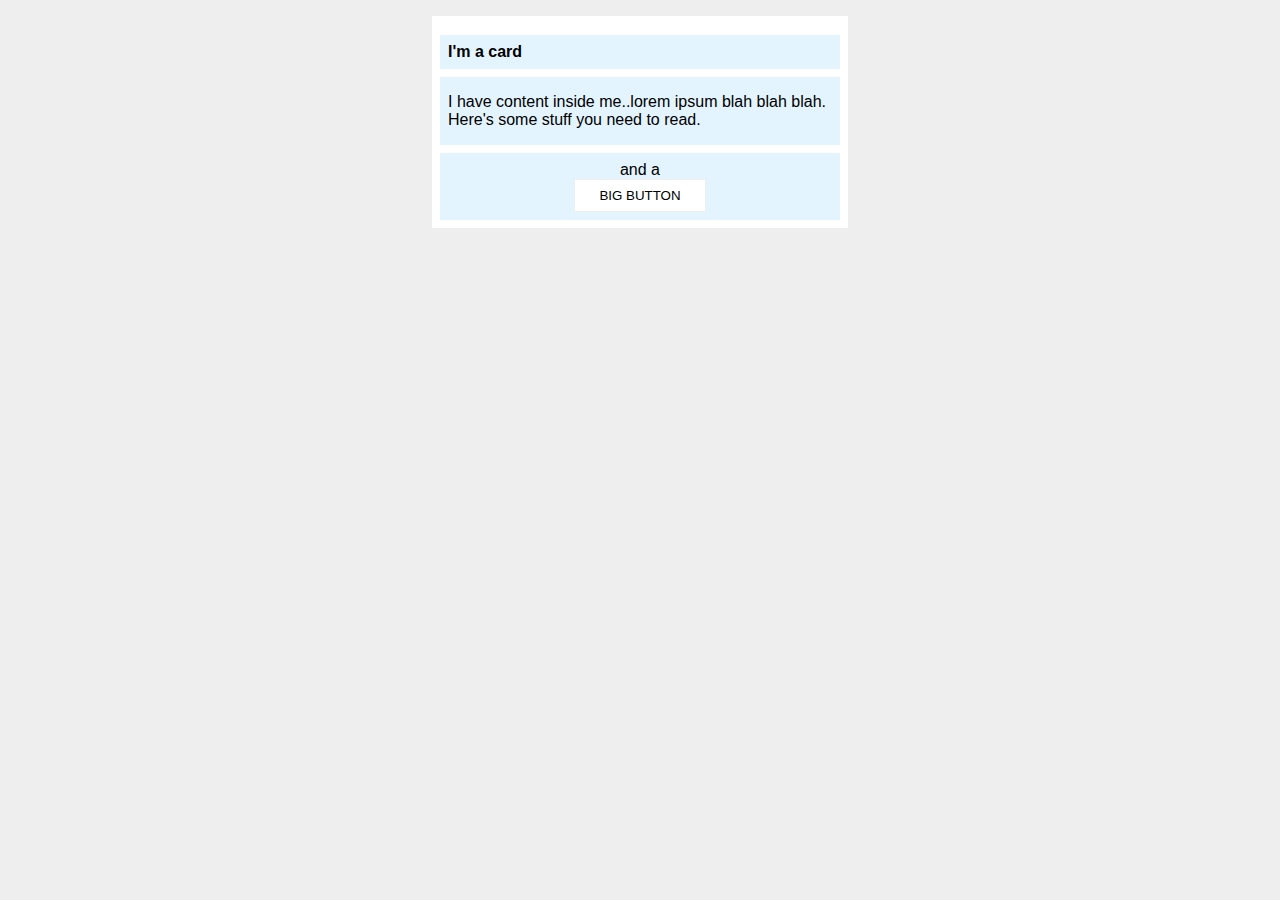
<file: foundations/block-and-inline/02-margin-and-padding-2/index.html>
<!DOCTYPE html>
<html lang="en">
  <head>
    <meta charset="UTF-8">
    <meta http-equiv="X-UA-Compatible" content="IE=edge">
    <meta name="viewport" content="width=device-width, initial-scale=1.0">
    <title>Margin and Padding exercise 2</title>
    <link rel="stylesheet" href="style.css">
  </head>
  <body>
    <div class="card">
      <h1 class="title">I'm a card</h1>
      <div class="content">I have content inside me..lorem ipsum blah blah blah. Here's some stuff you need to read.</div>
      <div class="button-container">and a <div><button>BIG BUTTON</button></div></div>
    </div>
  </body>
</html>
</file>
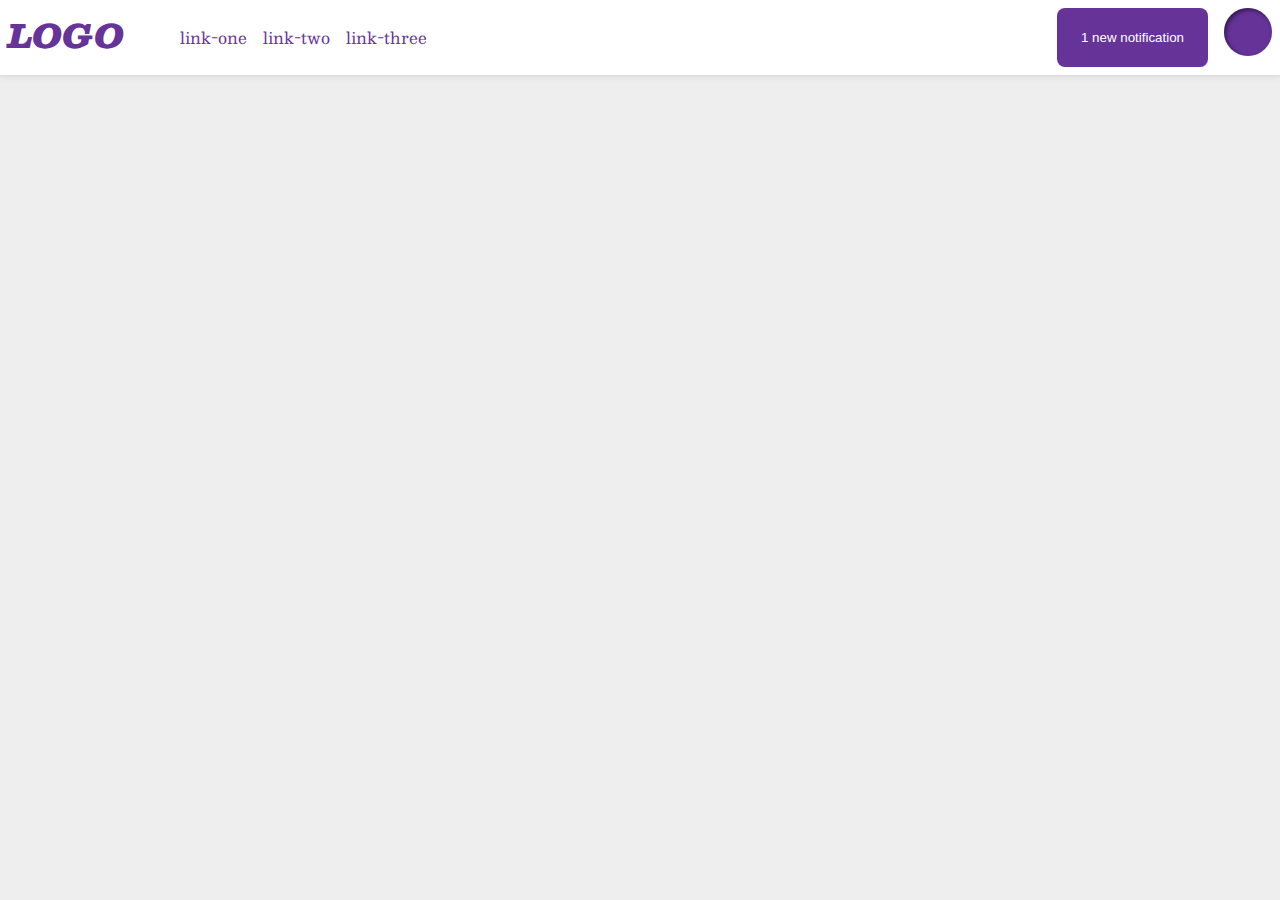
<file: foundations/flex/03-flex-header-2/index.html>
<!DOCTYPE html>
<html lang="en">

<head>
  <meta charset="UTF-8">
  <meta http-equiv="X-UA-Compatible" content="IE=edge">
  <meta name="viewport" content="width=device-width, initial-scale=1.0">
  <title>Flex Header 2</title>
  <link rel="stylesheet" href="style.css">
</head>

<body>
  <div class="header">
    <div class="left-items">
      <div class="logo">
        LOGO
      </div>

      <ul class="links">
        <li><a href="https://google.com">link-one</a></li>
        <li><a href="https://google.com">link-two</a></li>
        <li><a href="https://google.com">link-three</a></li>
      </ul>
    </div>
    <div class="right-items">
      <button class="notifications">
        1 new notification
      </button>
      <div class="profile-image"></div>
    </div>
  </div>
</body>

</html>
</file>
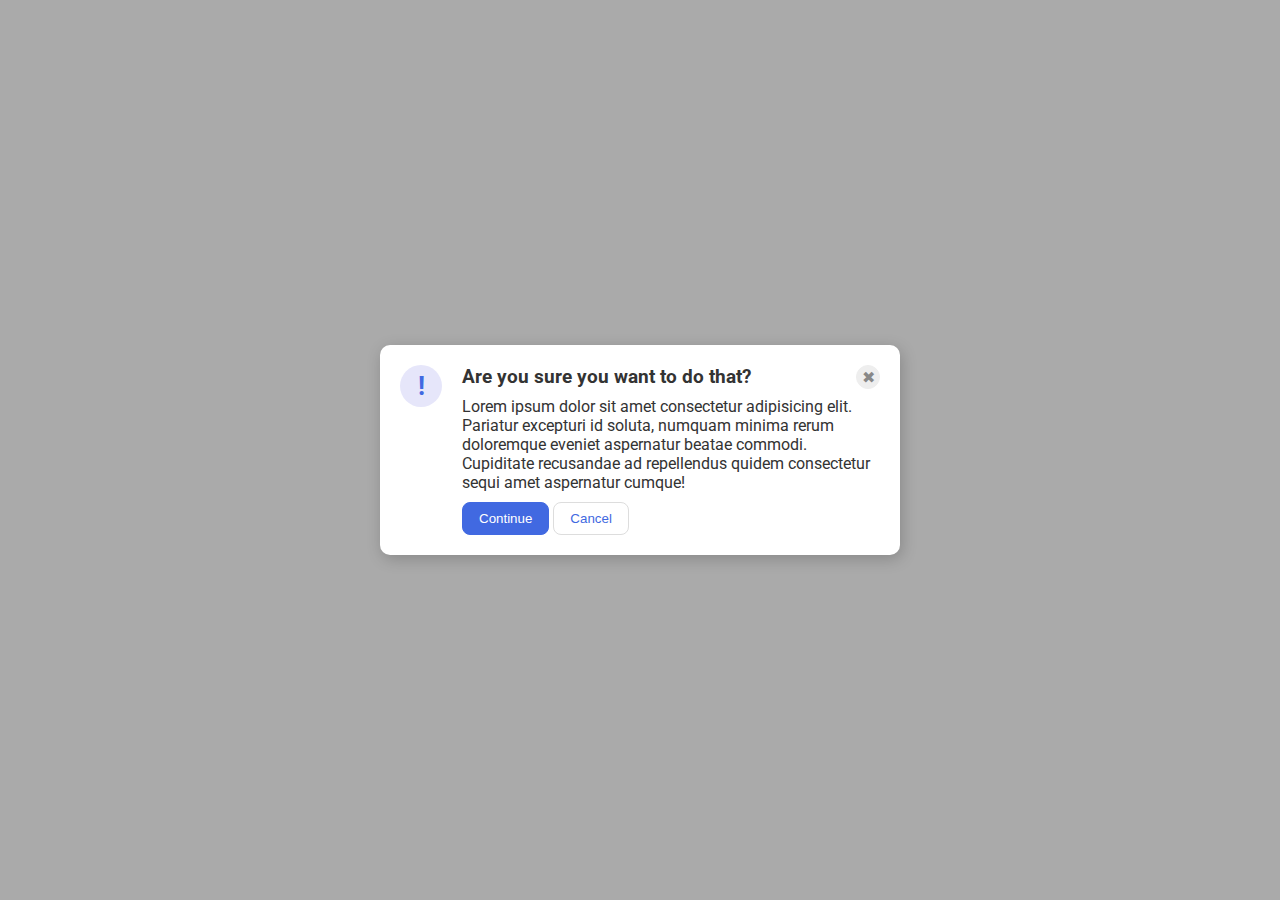
<file: foundations/flex/05-flex-modal/index.html>
<!DOCTYPE html>
<html lang="en">

<head>
  <meta charset="UTF-8">
  <meta http-equiv="X-UA-Compatible" content="IE=edge">
  <meta name="viewport" content="width=device-width, initial-scale=1.0">
  <link rel="stylesheet" href="style.css">
  <title>Modal</title>
</head>

<body>
  <div class="modal">

    <div class="icon">!</div>

    <div class="cont">
      <div class="top">
        <div class="header">Are you sure you want to do that?</div>
        <button class="close-button">✖</button>
      </div>

      <div class="text">Lorem ipsum dolor sit amet consectetur adipisicing elit. Pariatur excepturi id soluta, numquam
        minima rerum doloremque eveniet aspernatur beatae commodi. Cupiditate recusandae ad repellendus quidem
        consectetur sequi amet aspernatur cumque!</div>
      <button class="continue">Continue</button>
      <button class="cancel">Cancel</button>
    </div>

  </div>
</body>

</html>
</file>
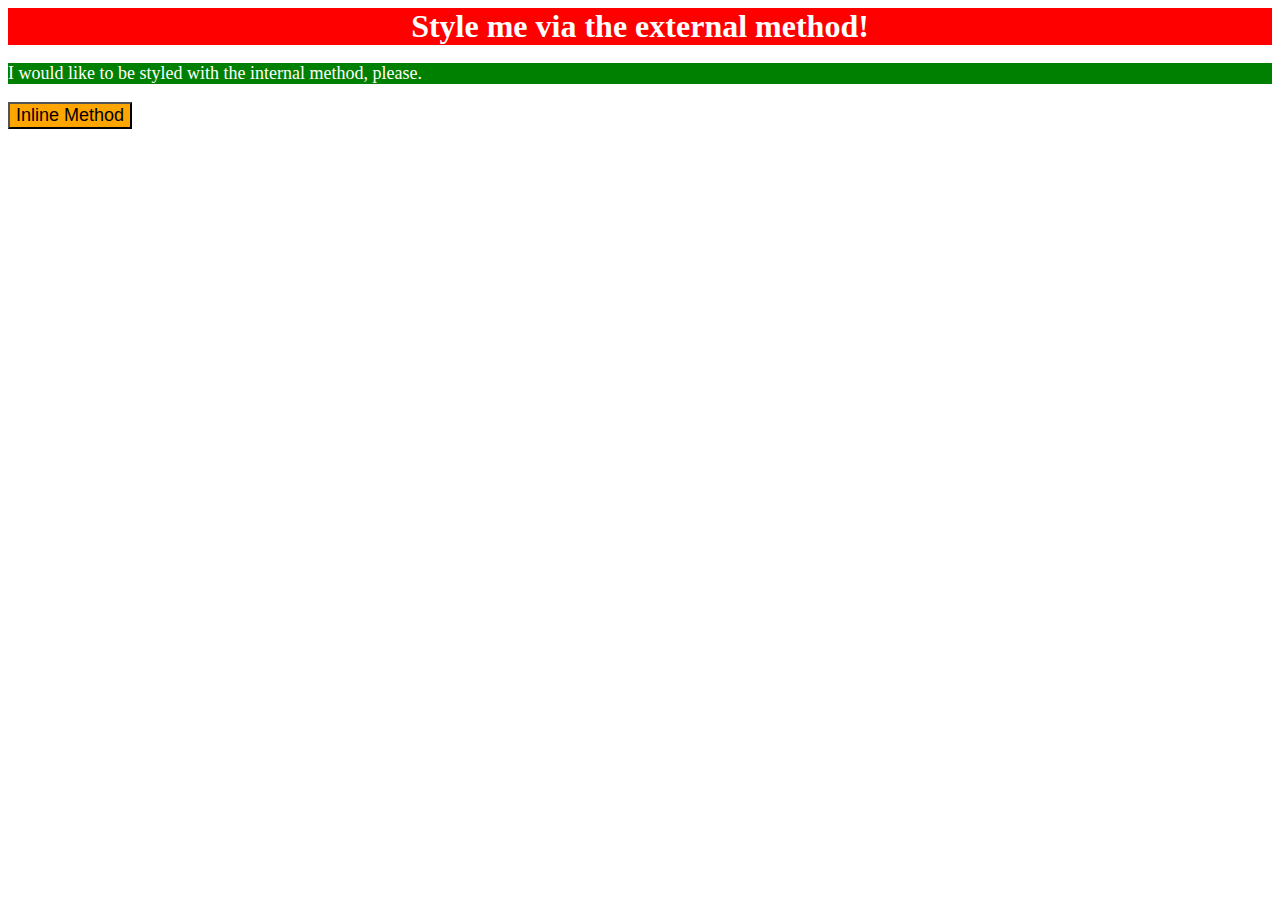
<file: foundations/intro-to-css/01-css-methods/index.html>
<!DOCTYPE html>
<html lang="en">
  <head>
    <meta charset="UTF-8">
    <meta http-equiv="X-UA-Compatible" content="IE=edge">
    <meta name="viewport" content="width=device-width, initial-scale=1.0">
    <title>Methods for Adding CSS</title>
    <link rel="stylesheet" href="styles.css">
    <style>
      p{
        background-color: green;
        color: white;
        font-size: 18px;

      }
    </style>
  </head>
  <body>
    <div> Style me via the external method!</div>
    <p >I would like to be styled with the internal method, please.</p>
    <button style="background-color: orange;font-size: 18px;">Inline Method</button>
  </body>
</html>
</file>
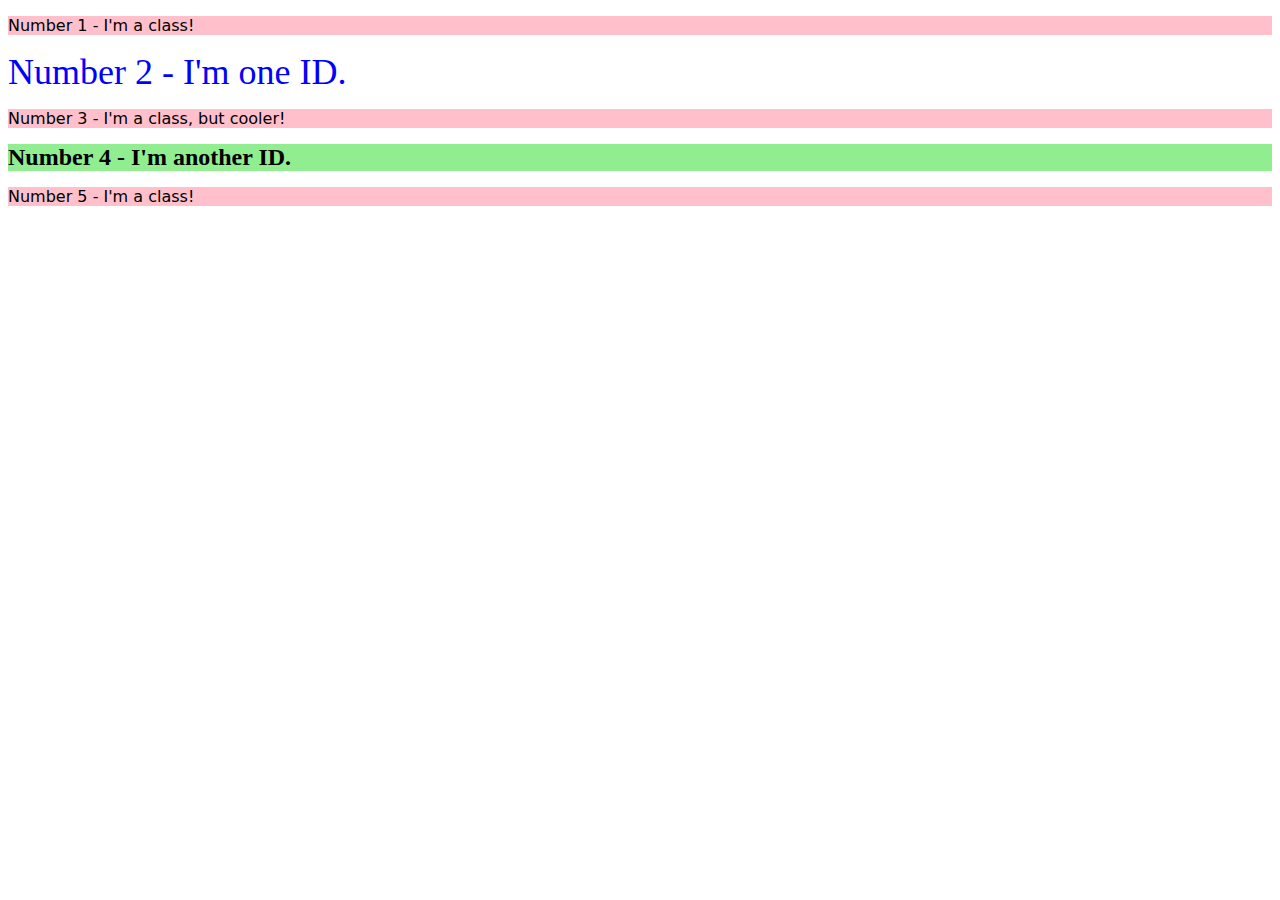
<file: foundations/intro-to-css/02-class-id-selectors/index.html>
<!DOCTYPE html>
<html lang="en">
  <head>
    <meta charset="UTF-8">
    <meta http-equiv="X-UA-Compatible" content="IE=edge">
    <meta name="viewport" content="width=device-width, initial-scale=1.0">
    <title>Class and ID Selectors</title>
    <link rel="stylesheet" href="style.css">
  </head>
  <body>
    <p class="odd">Number 1 - I'm a class!</p>
    <div id="two">Number 2 - I'm one ID.</div>
    <p class="third odd">Number 3 - I'm a class, but cooler!</p>
    <div id="four">Number 4 - I'm another ID.</div>
    <p class="odd">Number 5 - I'm a class!</p>
  </body>
</html>
</file>
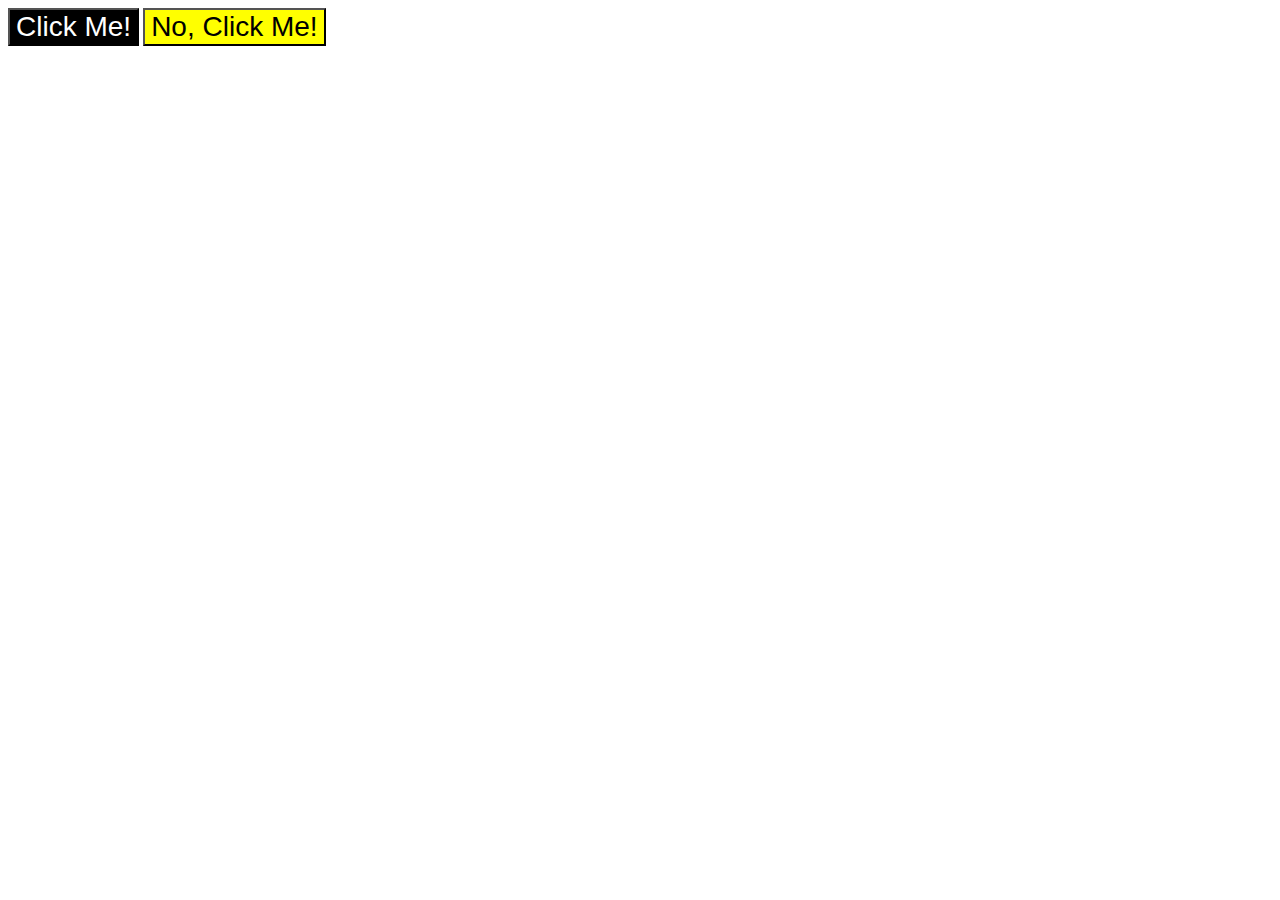
<file: foundations/intro-to-css/03-grouping-selectors/index.html>
<!DOCTYPE html>
<html lang="en">
  <head>
    <meta charset="UTF-8">
    <meta http-equiv="X-UA-Compatible" content="IE=edge">
    <meta name="viewport" content="width=device-width, initial-scale=1.0">
    <title>Grouping Selectors</title>
    <link rel="stylesheet" href="style.css">
  </head>
  <body>
    <button class="first">Click Me!</button>
    <button class="second" >No, Click Me!</button>
  </body>
</html>
</file>
<file: foundations/block-and-inline/02-margin-and-padding-2/style.css>
body {
  background: #eee;
  font-family: sans-serif;

}

.card {
  width: 400px;
  background: #fff;
  margin: 16px auto;
  padding: 8px;
}

.title {

  background: #e3f4ff;
  margin-bottom: 8px;
  font-size: 16px;
  padding: 8px;
}

.content {
  background: #e3f4ff;
  margin-bottom: 8px;
  padding : 16px 8px;
}

.button-container {
  background: #e3f4ff;
 text-align: center;
 padding: 8px;
  
}

button {
  background: white;
  border: 1px solid #eee;
  padding: 8px 24px;
  

}
</file>
<file: foundations/flex/03-flex-header-2/style.css>
/* this is some magical font-importing.  
you'll learn about it later. */
@import url('https://fonts.googleapis.com/css2?family=Besley:ital,wght@0,400;1,900&display=swap');

body {
  margin: 0;
  background: #eee;
  font-family: Besley, serif;
}

.header {
  background: white;
  border-bottom: 1px solid #ddd;
  box-shadow: 0 0 8px rgba(0,0,0,.1);
  display: flex;
  justify-items: center;
  justify-content: space-between;
  padding: 8px;
  
}



.profile-image {
  background: rebeccapurple;
  box-shadow: inset 2px 2px 4px rgba(0,0,0,.5);
  border-radius: 50%;
  width: 48px;
  height: 48px;
}

.logo {
  color: rebeccapurple;
  font-size: 32px;
  font-weight: 900;
  font-style: italic;
}

.left-items, .right-items{
display: flex;
justify-content: center;
gap: 16px;

}


button {
  border: none;
  border-radius: 8px;
  background: rebeccapurple;
  color: white;
  padding: 8px 24px;
}

a {
  /* this removes the line under our links */
  text-decoration: none;
  color: rebeccapurple;
 
  
}

ul {
  list-style-type: none;
  display: flex;
  gap: 16px;

}
</file>
<file: foundations/flex/05-flex-modal/style.css>
@import url('https://fonts.googleapis.com/css2?family=Roboto:wght@400;700&display=swap');

html, body {
  height: 100%;
}

body {
  font-family: Roboto, sans-serif;
  margin: 0;
  background: #aaa;
  color: #333;
  /* I'll give you this one for free lol */
  display: flex;
  align-items: center;
  justify-content: center;
 
}

.modal {
  background: white;
  width: 480px;
  border-radius: 10px;
  box-shadow: 2px 4px 16px rgba(0,0,0,.2);

  display: flex;
  flex-direction: row;
 
  padding: 20px;
}

.top{
  display: flex;
  flex-direction: row;
  justify-content: space-between;
  margin-bottom: 8px;
  
}

.header{
  font-weight: bold;
  font-size: larger;
}

.icon {
  color: royalblue;
  font-size: 26px;
  font-weight: 700;
  background: lavender;
  width: 42px;
  height: 42px;
  border-radius: 50%;
  display: flex;
  align-items: center;
  justify-content: center;
  flex-shrink: 0;
  
  margin-right: 20px; 

  
}

.close-button {
  background: #eee;
  border-radius: 50%;
  color: #888;
  font-weight: 400;
  font-size: 16px;
  height: 24px;
  width: 24px;
  display: flex;
  align-items: center;
  justify-content: center;
  border: 1px solid #eee;
  padding: 0;
  margin: 0;
}

button {
  cursor: pointer;
  padding: 8px 16px;
  border-radius: 8px;
  margin-top: 10px;
}

button.continue {
  background: royalblue;
  border: 1px solid royalblue;
  color: white;
}

button.cancel {
  background: white;
  border: 1px solid #ddd;
  color: royalblue;
}
</file>
<file: foundations/intro-to-css/01-css-methods/styles.css>
div{
    background-color: red;
    color: white;
    font-weight: bold;
    font-size: 32px;
    text-align: center;
}
</file>
<file: foundations/intro-to-css/02-class-id-selectors/style.css>
.odd{
    background-color: pink;
    font-family: Verdana, 'Dejavu sans', Tahoma, sans-serif;
    
}

#two{
color: blue;
font-size: 36px;
}

#third{
    font-size: 24px;
}
#four{
background-color: lightgreen;
font-size: 24px;
font-weight: bold;
}
</file>
<file: foundations/intro-to-css/03-grouping-selectors/style.css>
.first,.second{
    font-size: 28px;
    font-family: Helvetica,"Times New Roman" sans-serif;
}
.first{
    background-color: #000;
    color: #fff;

}
.second{
    background-color: yellow;
}
</file>
